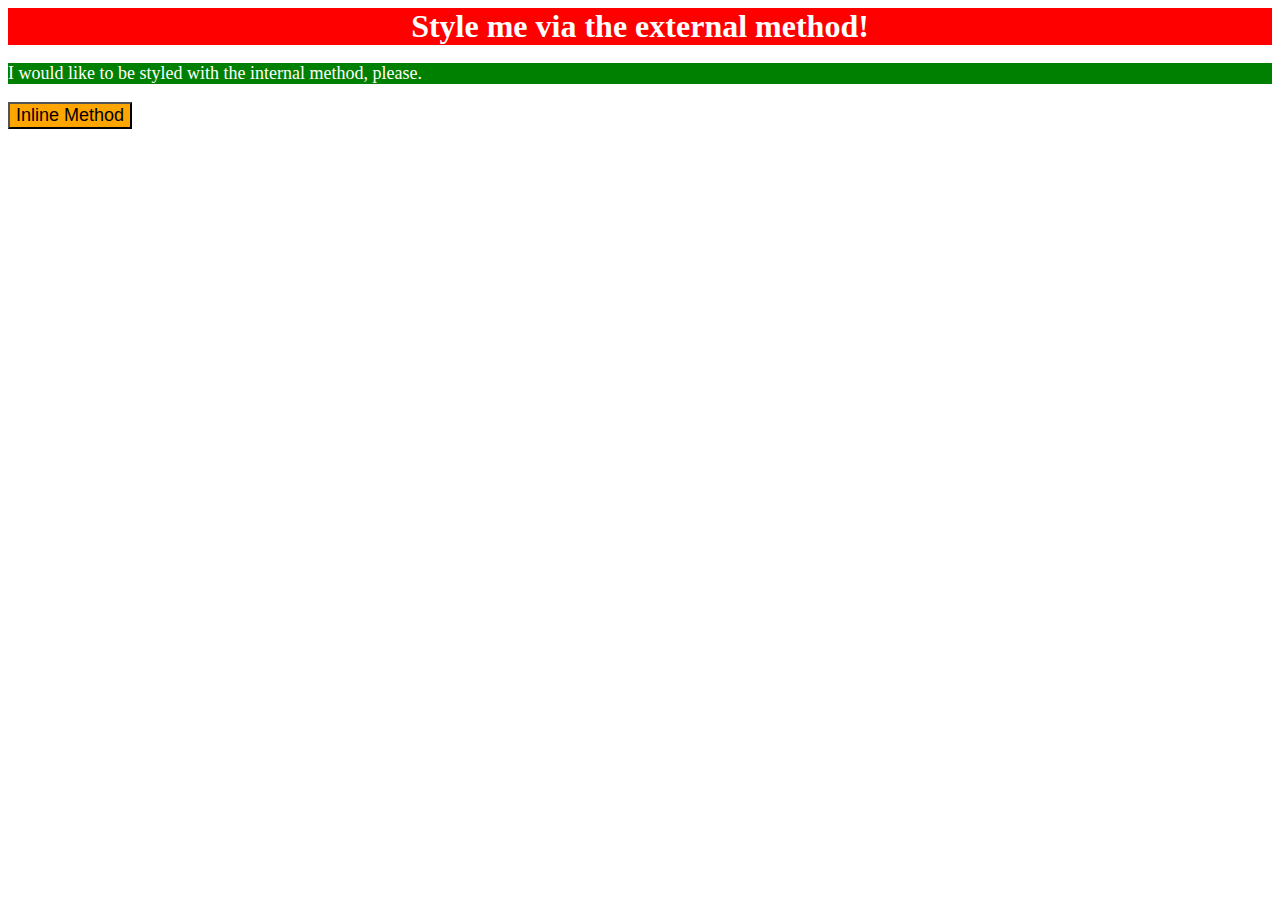
<file: foundations/intro-to-css/01-css-methods/index.html>
<!DOCTYPE html>
<html lang="en">
  <head>
    <meta charset="UTF-8">
    <meta http-equiv="X-UA-Compatible" content="IE=edge">
    <meta name="viewport" content="width=device-width, initial-scale=1.0">
    <link rel="stylesheet" href="./styles.css">
    <style>
      p {
        color: white;
        background-color: green;
        font-size: 18px;
      }
    </style>
    <title>Methods for Adding CSS</title>
  </head>
  <body>
    <div>Style me via the external method!</div>
    <p>I would like to be styled with the internal method, please.</p>
    <button style="background-color: orange; font-size: 18px;">Inline Method</button>
  </body>
</html>
</file>
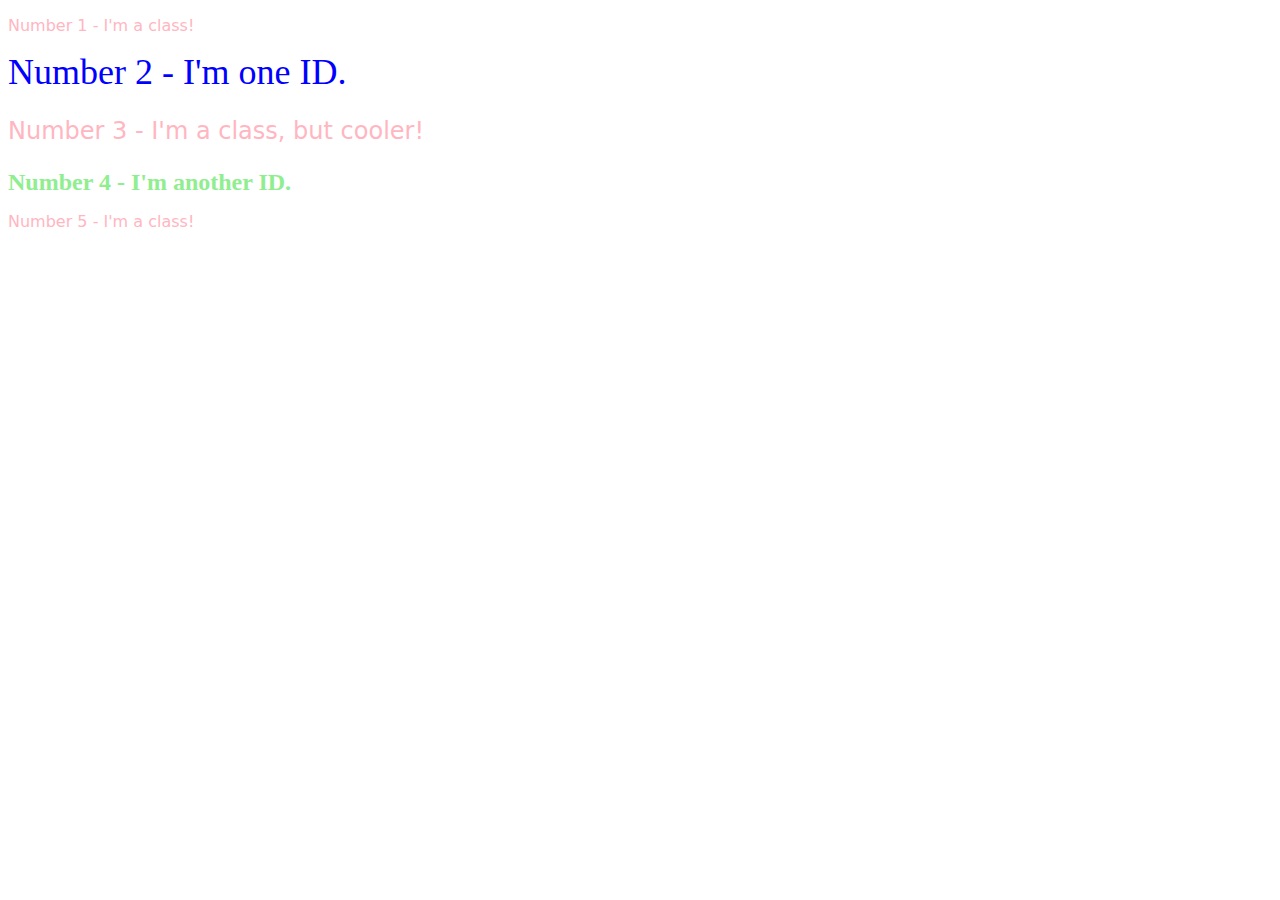
<file: foundations/intro-to-css/02-class-id-selectors/index.html>
<!DOCTYPE html>
<html lang="en">
  <head>
    <meta charset="UTF-8">
    <meta http-equiv="X-UA-Compatible" content="IE=edge">
    <meta name="viewport" content="width=device-width, initial-scale=1.0">
    <title>Class and ID Selectors</title>
    <link rel="stylesheet" href="style.css">
  </head>
  <body>
    <p class="odd">Number 1 - I'm a class!</p>
    <div id="bigheading">Number 2 - I'm one ID.</div>
    <p class="odd cooler">Number 3 - I'm a class, but cooler!</p>
    <div id="smallheading">Number 4 - I'm another ID.</div>
    <p class="odd" >Number 5 - I'm a class!</p>
  </body>
</html>
</file>
<file: foundations/intro-to-css/01-css-methods/styles.css>
div {
    color: white;
    background-color: red;
    font-size: 32px;
    text-align: center;
    font-weight: bold;
}
</file>
<file: foundations/intro-to-css/02-class-id-selectors/style.css>
#bigheading{
    color: #00f;
    font-size: 36px;
}

#smallheading{
    color:#90ee90;
    font-size: 24px;
    font-weight: bold;
}

.odd{
    color: #ffb6c1;
    font-family: Verdana, 'DejaVu Sans', sans-serif;
}

.cooler{
    font-size: 24px;
}
</file>
